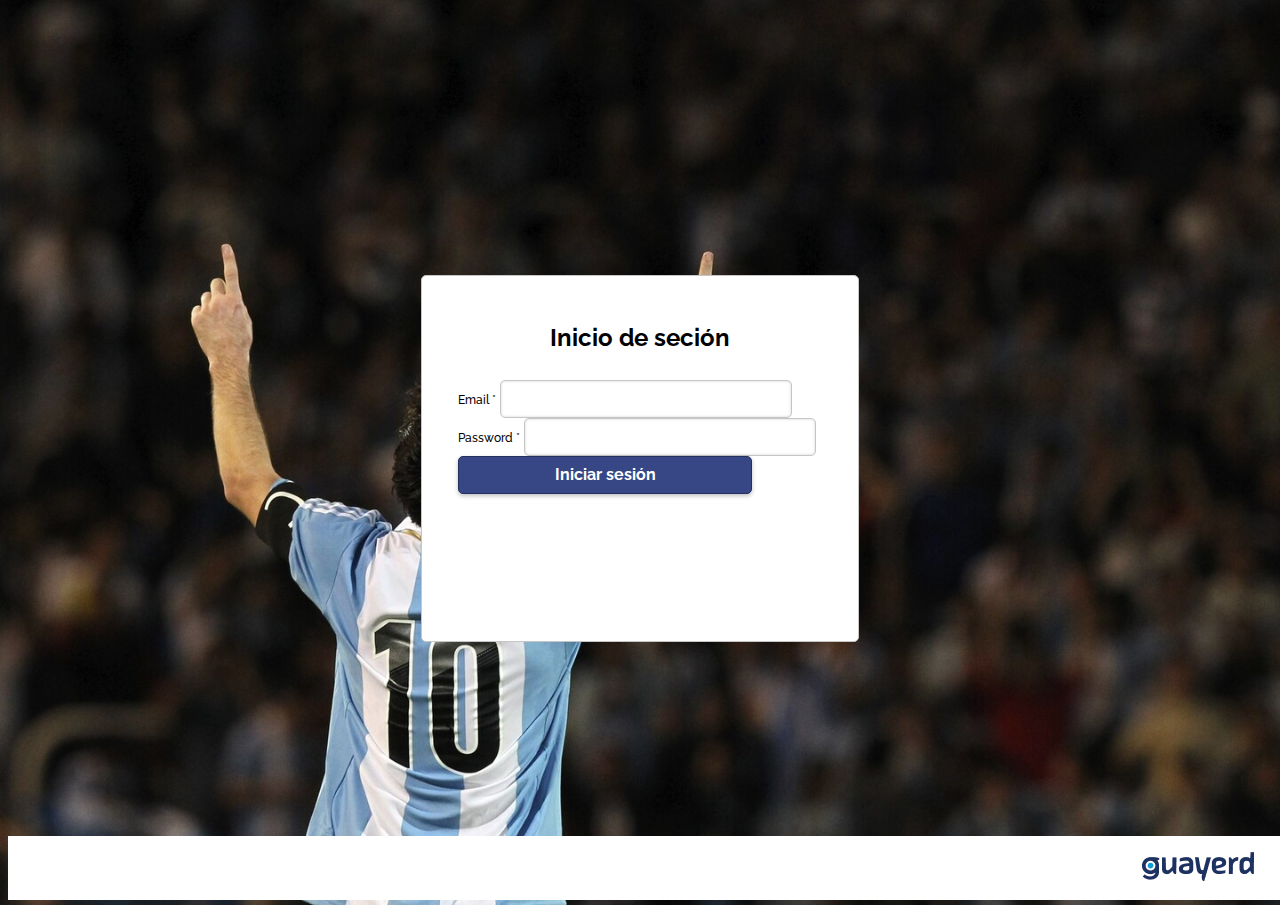
<file: index.html>
<!DOCTYPE html>
<html lang="es">
<head>
    <meta charset="UTF-8">
    <meta http-equiv="X-UA-Compatible" content="IE=edge">
    <meta name="viewport" content="width=device-width, initial-scale=1.0">
    <link rel="preconnect" href="https://fonts.googleapis.com">
    <link rel="preconnect" href="https://fonts.gstatic.com" crossorigin>
    <link rel="shortcut icon" href="recursos\logo_G.png">
    <link href="https://fonts.googleapis.com/css2?family=Raleway:wght@200&family=Silkscreen:wght@400;700&display=swap" rel="stylesheet">
    <link href="https://cdn.jsdelivr.net/npm/bootstrap@5.2.3/dist/css/bootstrap.min.css" rel="stylesheet" integrity="sha384-rbsA2VBKQhggwzxH7pPCaAqO46MgnOM80zW1RWuH61DGLwZJEdK2Kadq2F9CUG65" crossorigin="anonymous">
    <link rel="stylesheet" href="styles.css">
  
    <title>La Escaloneta</title>
</head>
<body id="login">
    <main>
        <img class="img" src="recursos\logo_copa.png">
        <form>
          <h1>Inicio de seción</h1>
            <div >
              <label for="email" class="form-label">Email *</label>
              <input name="email" type="email" class="form-control" id="email" aria-describedby="emailHelp">
            </div>
            <div class="mb-3">
              <label for="password" class="form-label">Password *</label>
              <input name="password" type="password" class="form-control" id="password">
            </div>
            <button type="submit" class="btn ">Iniciar sesión</button>
        </form>
    </main>
    <footer>
      <a href="https://www.guayerd.com/es/inicio/" target="_blank">
        <img src="recursos\logo_guayerd.png">
      </a>
    </footer>
    <script src="js\login.js"></script>
</body>
</html>
</file>
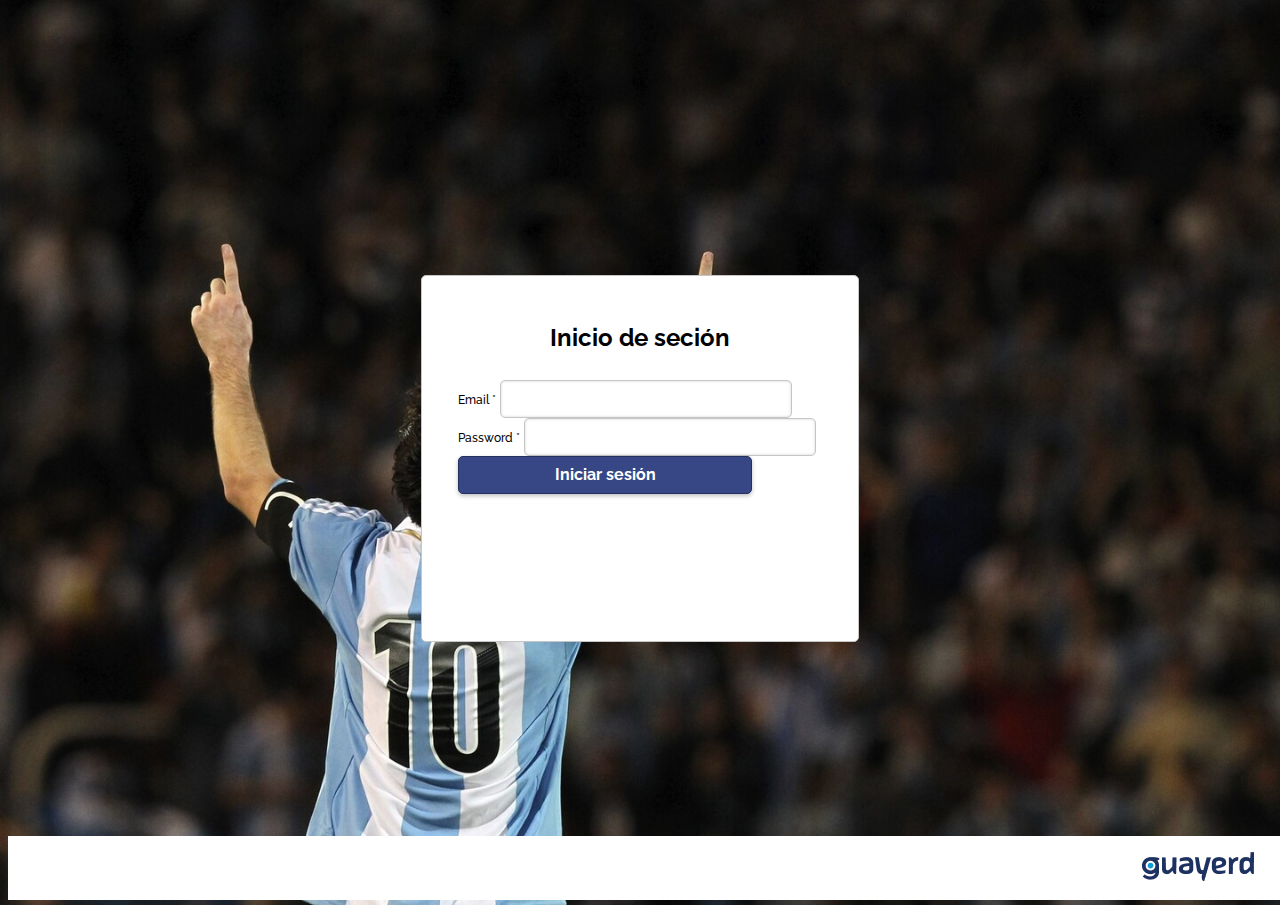
<file: jugadores.html>
<!DOCTYPE html>
<html lang="es">
<head>
    <meta charset="UTF-8">
    <meta http-equiv="X-UA-Compatible" content="IE=edge">
    <meta name="viewport" content="width=device-width, initial-scale=1.0">
    <link rel="preconnect" href="https://fonts.googleapis.com">
    <link rel="preconnect" href="https://fonts.gstatic.com" crossorigin>
    <link href="https://fonts.googleapis.com/css2?family=Raleway:wght@200&family=Silkscreen:wght@400;700&display=swap" rel="stylesheet">
    <link href="https://cdn.jsdelivr.net/npm/bootstrap@5.2.3/dist/css/bootstrap.min.css" rel="stylesheet" integrity="sha384-rbsA2VBKQhggwzxH7pPCaAqO46MgnOM80zW1RWuH61DGLwZJEdK2Kadq2F9CUG65" crossorigin="anonymous">
    <link rel="stylesheet" href="styles.css">
    <link rel="shortcut icon" href="recursos\logo_G.png">
    <link href="https://cdn.jsdelivr.net/npm/bootstrap@5.2.3/dist/css/bootstrap.min.css" rel="stylesheet" integrity="sha384-rbsA2VBKQhggwzxH7pPCaAqO46MgnOM80zW1RWuH61DGLwZJEdK2Kadq2F9CUG65" crossorigin="anonymous">  
    <title>La Scaloneta</title>
</head>
<body >
    <nav class="navbar navbar-expand-lg bg-light">
        <div class="container-fluid">
            <img class="imgG" src="recursos\logo_G.png">
            <img class="imgnav"src="recursos\logo_guayerd.png">
            <img class="scaloneta" src="recursos\logo_la_saloneta.png">
            <button class="navbar-toggler" type="button" data-bs-toggle="collapse" data-bs-target="#navbarSupportedContent" aria-controls="navbarSupportedContent" aria-expanded="false" aria-label="Toggle navigation">
                <span class="navbar-toggler-icon"></span>
            </button>
            <div class="collapse navbar-collapse" id="navbarSupportedContent">              
                <ul class="navbar-nav me-auto mb-2 mb-lg-0">
                    <li class="nav-item">
                        <a class="nav-link " aria-current="page" href="map.html">Mapa</a>
                    </li>
                    <li class="nav-item">
                        <a class="nav-link active" href="jugadores.html">Jugadores</a>
                    </li>
                </ul>
                <button class="btn" id="csbt" type="submit" onclick="cerrarSesion()" >Cerrar sesión</button>
            </div>
        </div>
    </nav>
        <main class="container">
            <h1><span id="titulo">Nuestros </span>jugadores</h1>
            <section></section>
        </main>
    <script src="js\jugadores.js"></script>
    <script src="https://cdn.jsdelivr.net/npm/bootstrap@5.2.3/dist/js/bootstrap.bundle.min.js" integrity="sha384-kenU1KFdBIe4zVF0s0G1M5b4hcpxyD9F7jL+jjXkk+Q2h455rYXK/7HAuoJl+0I4" crossorigin="anonymous"></script>
</body>
</html>
</file>
<file: styles.css>
@import url('https://fonts.googleapis.com/css2?family=Raleway:wght@200&family=Silkscreen:wght@400;700&display=swap');
:root{ --borde: 5px; }
*{  font-family: 'Raleway', sans-serif;}
body#login {
  background: url(recursos/messi.png) no-repeat center center fixed;
  -webkit-background-size: cover;
  -moz-background-size: cover;
  -o-background-size: cover;
  background-size: cover;
    }
.img { display: none;}
#login main{
  height: 100vh;
  display:flex;
  justify-content:center;
  align-items: center;   
 }
 form{
  width: 364px;
  height: 301px;
  border-radius: var(--borde);
  border: 1px solid #C6C6C6;
  background-color: #FFFFFF;
  padding: 32px 36px;
 }
 #login button{
  width: 294px;
  height: 38px;
  background: #374785;
  border: 1px solid #24305E;
  box-shadow: 0px 2px 4px rgba(0, 0, 0, 0.25);
  border-radius: var(--borde);
  font-family: 'Raleway';
  font-style: normal;
  font-weight: 700;
  font-size: 16px;
  line-height: 19px;
  text-align: center;
  color: #FFFFFF;
 }
 #login h1{
  justify-items: center;   
  font-family: 'Raleway';
  font-style: normal;
  font-weight: 700;
  font-size: 24px;
  line-height: 28px;
  text-align: center;
  color: #000000;
 }
 #login label{
  font-family: 'Raleway';
  font-style: normal;
  font-weight: 500;
  font-size: 12px;
  line-height: 14px;
  color: #000000;
 }
 #login input{
  box-sizing: border-box;
  width: 292px;
  height: 38px;
  background: #FFFFFF;
  border: 1px solid #C6C6C6;
  box-shadow: inset 0px 0px 3px rgba(0, 0, 0, 0.18);
  border-radius: var(--borde);
 }
 #login footer{
  width: 100%;
  height: 64px;
  position: fixed;
  top: calc(100% - 64px);
  border-radius: c;
  background: #FFFFFF;
  display: flex;
  justify-content: flex-end;
  align-items: center;
 }
 #login footer img{ margin: 34px;}

.imgnav{ margin-left: 18px;}
.imgG{ display: none;}
.scaloneta{ margin-left: 18.3px;}
.collapse{
  margin-left: 83px;
  font-family: 'Raleway';
  font-style: normal;
  font-weight: 500;
  font-size: 17px;
  line-height: 20px;
  color: #212529;
}
#csbt{
  background: #374785;
  border: 1px solid #24305E;
  box-shadow: 0px 2px 4px rgba(0, 0, 0, 0.25);
  border-radius: var(--borde);
  font-family: 'Raleway';
  font-style: normal;
  font-weight: 700;
  font-size: 14px;
  line-height: 16px;
  text-align: center;
  color: #FFFFFF;
}
#map {
  z-index: 50;
  width: 100%;
  height: 93vh;
  }
select{
  z-index: 100;
  box-sizing: border-box;
  position: absolute;
  width: 326px;
  height: 38px;
  left: calc(50% - (326px/2));
  top: 88px;
  background: #FFFFFF;
  border: 1px solid #C6C6C6;
  box-shadow: 0px 4px 4px rgba(0, 0, 0, 0.25), inset 0px 0px 3px rgba(0, 0, 0, 0.18);
  border-radius: var(--borde);
}

h1 {
  text-align: center;
  height: 40px;
  font-family: 'Raleway';
  font-style: normal;
  font-weight: 700;
  font-size: 36px;
  line-height: 42px;
  color: #000000;
}
#titulo{ color: #119DD8;}
#card {
  box-sizing: border-box;
  background: #FFFFFF;
  border: 1px solid #EBEBEB;
  box-shadow: 0px 4px 4px rgba(0, 0, 0, 0.25);
  border-radius: var(--borde);
}
h5{
  font-family: 'Raleway';
  font-style: normal;
  font-weight: 700;
  font-size: 22px;
  line-height: 26px;
  color: #212529;
}
p{
  font-family: 'Raleway';
  font-style: normal;
  font-weight: 500;
  font-size: 13px;
  line-height: 15px;
  color: #212529;
}
.card{ position: relative;}
.card .img-wrapper {
  height: 250px;
  overflow: hidden;
  border-radius: 5px 5px 0px 0px;
  box-sizing: border-box;
}
#numerodorsal{  
  position: absolute;
  right: 1%;
  font-style: normal;
  font-weight: bolder;
  font-size: 28px;
  line-height: 33px;
  text-align: center;
  color: #FFFFFF;
}

 @media (max-width: 500px){
  body#login{ background: #FFFFFF;}
  .img{
    display: block;
    margin-bottom: 65px;
   }
  #login main{ flex-direction: column;}
  #login form{
    margin-bottom: 18px;
    border:none;
   }
  #login footer{
    justify-content: center;
    padding-bottom: 15px;
   }
  .imgnav{ display:none;}
  .imgG{ display: flex;}
  #csbt{ width: 100%;}
  .nav-item{
    font-family: 'Raleway';
    font-style: normal;
    font-weight: 500;
    font-size: 17px;
    line-height: 20px;
    color: #212529;
  }
  .collapse{ margin-left: 10px;}
  #map {
    z-index: 50;
    height: 90vh;
    }
  select{
    z-index: 100;
    width: 326px;
    height: 38px;
    left: calc(50% - (326px/2));
  }
  nav{ z-index: 150;}
 }
</file>
